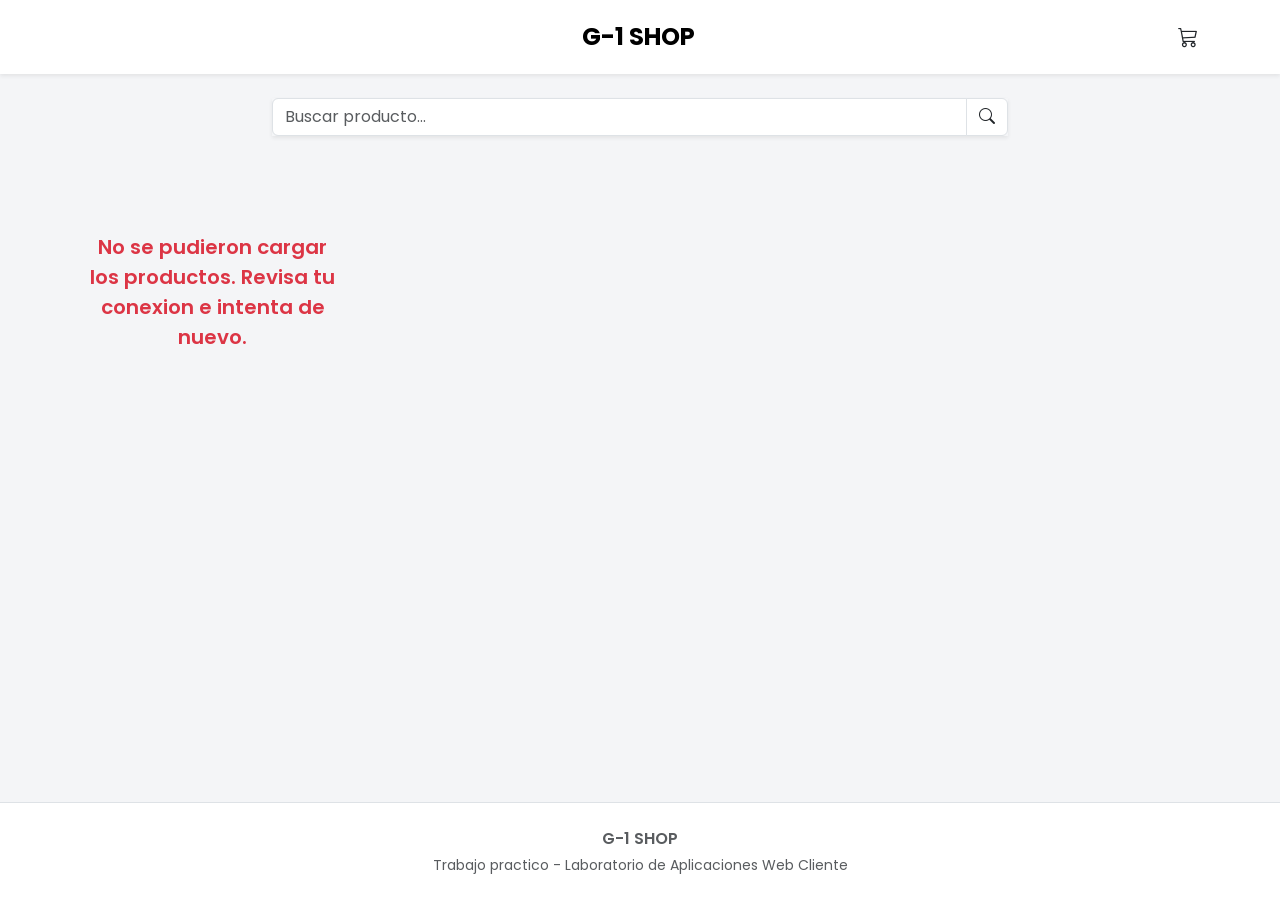
<file: index.html>
<!doctype html>
<html lang="es">
  <head>
    <meta charset="utf-8">
    <meta name="viewport" content="width=device-width, initial-scale=1">
    <meta name="description" content="G-1 SHOP, tienda online de productos con carrito de compras.">
    <title>G-1 SHOP</title>

    <!-- Google Fonts -->
    <link rel="preconnect" href="https://fonts.googleapis.com">
    <link rel="preconnect" href="https://fonts.gstatic.com" crossorigin>
    <link href="https://fonts.googleapis.com/css2?family=Poppins:wght@300;400;600;700&display=swap" rel="stylesheet">

    <!-- CSS Bootstrap -->
    <link href="https://cdn.jsdelivr.net/npm/bootstrap@5.3.8/dist/css/bootstrap.min.css" rel="stylesheet" integrity="sha384-sRIl4kxILFvY47J16cr9ZwB07vP4J8+LH7qKQnuqkuIAvNWLzeN8tE5YBujZqJLB" crossorigin="anonymous">

    <!-- Iconos Bootstrap -->
    <link rel="stylesheet" href="https://cdn.jsdelivr.net/npm/bootstrap-icons@1.13.1/font/bootstrap-icons.min.css">

    <!-- CSS personalizado -->
    <link rel="stylesheet" href="./src/css/styles.css">
  </head>

<body>
  <header class="bg-white shadow-sm sticky-top">
    <nav class="container navbar py-3 d-flex align-items-center justify-content-between" aria-label="Barra de navegacion principal">
        <div style="width: 40px;"></div>

        <!-- Titulo -->
        <h1 class="navbar-brand fw-bold text-uppercase fs-4 m-0 mx-auto">G-1 SHOP</h1>

        <!-- Carrito -->
        <button class="btn btn-outline-dark border-0 position-relative" type="button" data-bs-toggle="offcanvas" data-bs-target="#offcanvasRight" aria-controls="offcanvasRight" aria-label="Abrir carrito de compras">
            <i class="bi bi-cart3 fs-5" aria-hidden="true"></i>
            <span class="position-absolute top-0 end-0 translate-middle-y badge rounded-pill bg-danger d-none" id="cart-badge">0</span>
        </button>
    </nav>
  </header>

  <main class="container py-4">
    <!-- Buscador -->
    <section class="mb-4" aria-labelledby="buscador-titulo">
        <h2 class="visually-hidden" id="buscador-titulo">Buscar productos</h2>
        <div class="row justify-content-center">
            <div class="col-md-8">
                <label for="search-bar" class="visually-hidden">Buscar productos por nombre</label>
                <div class="input-group shadow-sm">
                    <input type="search" name="search" id="search-bar" class="form-control" placeholder="Buscar producto...">
                    <span class="input-group-text bg-white"><i class="bi bi-search" aria-hidden="true"></i></span>
                </div>
            </div>
        </div>
    </section>

    <!-- Filtro por categorias -->
    <section class="mb-4" aria-labelledby="categorias-titulo">
        <h2 class="visually-hidden" id="categorias-titulo">Filtrar por categoria</h2>
        <nav aria-label="Navegacion por categorias">
            <ul class="nav justify-content-center flex-wrap gap-2 list-unstyled" id="category-filter">
                <!-- Logica de categorias por JS -->
            </ul>
        </nav>
    </section>

    <!-- Lista de productos -->
    <section aria-labelledby="productos-titulo">
        <h2 class="visually-hidden" id="productos-titulo">Listado de productos</h2>
        <div class="row row-cols-1 row-cols-sm-2 row-cols-lg-3 row-cols-xl-4 g-4" id="product-list">
            <!-- Logica de productos por JS -->
        </div>
    </section>

    <!-- Modal -->
    <div class="modal fade" id="product-modal" tabindex="-1" aria-labelledby="product-modalLabel" aria-hidden="true">
    </div>

    <!-- Formulario de compra -->
    <div class="modal fade" id="checkout-modal" tabindex="-1" aria-labelledby="checkout-modalLabel" aria-hidden="true">
    </div>

    <!-- Lista de productos en carrito -->
    <aside class="offcanvas offcanvas-end" tabindex="-1" id="offcanvasRight" aria-labelledby="offcanvasRightLabel">
      <div class="offcanvas-header border-bottom">
        <h2 class="offcanvas-title fs-5" id="offcanvasRightLabel">Productos en Carrito</h2>
        <button type="button" class="btn-close" data-bs-dismiss="offcanvas" aria-label="Cerrar carrito"></button>
      </div>
      <div class="offcanvas-body">
        <!-- Logica de lista de productos por JS -->
      </div>
    </aside>
  </main>

  <!-- Notificaciones -->
  <div class="toast-container position-fixed bottom-0 end-0 p-3" id="toast-container"></div>

  <footer class="bg-white border-top mt-5 py-4">
    <div class="container text-center text-muted">
        <p class="mb-1 fw-semibold">G-1 SHOP</p>
        <p class="mb-0 small">Trabajo practico - Laboratorio de Aplicaciones Web Cliente</p>
    </div>
  </footer>

  <script src="https://cdn.jsdelivr.net/npm/bootstrap@5.3.8/dist/js/bootstrap.bundle.min.js" integrity="sha384-FKyoEForCGlyvwx9Hj09JcYn3nv7wiPVlz7YYwJrWVcXK/BmnVDxM+D2scQbITxI" crossorigin="anonymous"></script>
  <script type="module" src="./src/index.js"></script>

</body>
</html>
</file>
<file: src/css/styles.css>
body {
    font-family: 'Poppins', 'Segoe UI', Tahoma, Geneva, Verdana, sans-serif;
    background-color: #f4f5f7;
    display: flex;
    flex-direction: column;
    min-height: 100vh;
}

main {
    flex: 1;
}

.card {
    transition: transform 0.2s ease-in-out, box-shadow 0.2s ease-in-out;
    border: 1px solid rgba(0, 0, 0, 0.08);
}

.product-card {
    cursor: pointer;
}

.product-card:hover {
    transform: translateY(-4px);
    box-shadow: 0 .5rem 1rem rgba(0, 0, 0, .1);
}

.card-img-top {
    height: 200px;
    object-fit: contain;
    padding: 1rem;
}

.modal-img {
    max-height: 300px;
    object-fit: contain;
}

.carrito-img {
    height: 90px;
    object-fit: contain;
}

.categoria-btn {
    border-radius: 2rem;
    padding-left: 1rem;
    padding-right: 1rem;
}

.offcanvas {
    width: 100%;
    max-width: 420px;
}

/* Respeta la preferencia de menos animaciones del sistema */
@media (prefers-reduced-motion: reduce) {
    .card,
    .product-card:hover {
        transition: none;
        transform: none;
    }
}

.estrellas {
    font-size: 0.8rem;
    letter-spacing: 1px;
}
</file>
